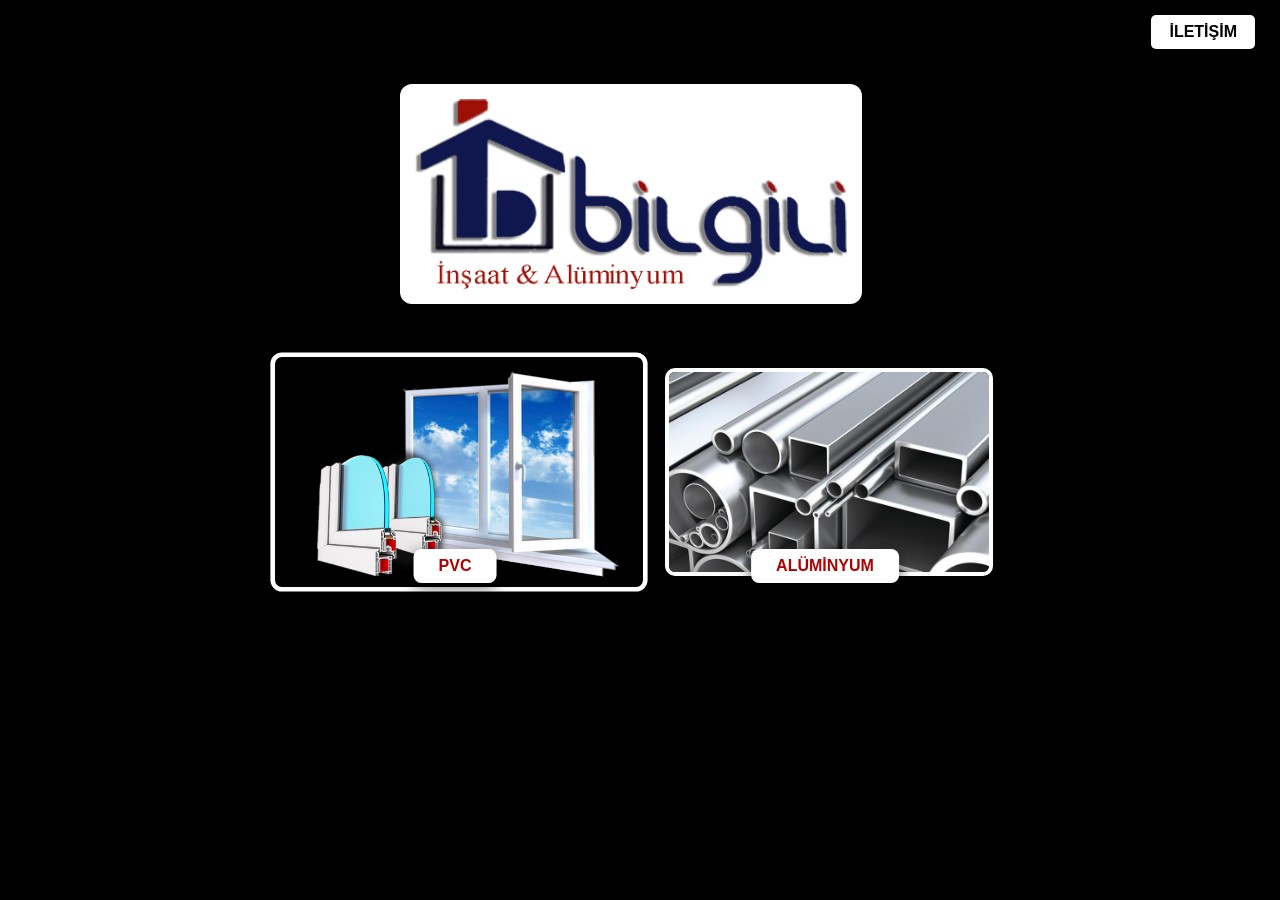
<file: index.html>
<!DOCTYPE html>
<html lang="tr">
<head>
<meta charset="UTF-8">
<meta name="viewport" content="width=device-width, initial-scale=1.0">
<title>Bilgili İnşaat & Alüminyum</title>

<style>
body {
    margin: 0;
    padding: 0;
    background: black;
    color: white;
    font-family: Arial, sans-serif;
    overflow-x: hidden;
}

/* HEADER */
.header {
    display: flex;
    justify-content: flex-end;
    padding: 15px 25px;
}

.contact-btn {
    cursor: pointer;
    font-weight: bold;
    font-size: 16px;
    background: white;
    color: black;
    padding: 8px 18px;
    border-radius: 5px;
    transition: 0.3s ease;
}
.contact-btn:hover { background: #f39c12; color: white; }

/* LOGO */
.center-logo {
    display: flex;
    justify-content: center;
    padding: 20px 0;
}

.logo img {
    width: 90%;
    max-width: 450px;
    background: white;
    padding: 15px;
    border-radius: 12px;
}

/* MENÜ KONTEYNER */
.menu-container {
    display: flex;
    justify-content: center;
    gap: 50px;
    padding: 40px 20px;
    flex-wrap: wrap; 
}

/* KUTU AYARI */
.menu-item {
    position: relative; 
    width: 320px;
    text-align: center;
    height: 200px; 
    margin-bottom: 60px;
}

/* GÖRSEL VE HAREKET EFEKTİ */
.item-img {
    width: 100%;
    height: 100%;
    object-fit: cover;
    border: 4px solid white;
    border-radius: 10px;
    cursor: pointer;
    transition: transform 0.4s cubic-bezier(0.175, 0.885, 0.32, 1.275);
}

.item-img:hover {
    transform: scale(1.08); /* Görsel büyüme efekti */
}

/* ETİKETLER */
.label-title {
    position: absolute;
    bottom: -15px;
    left: 50%;
    transform: translateX(-50%);
    background: white;
    color: #b10000;
    padding: 8px 25px;
    font-weight: bold;
    border-radius: 8px;
    z-index: 101;
    cursor: pointer;
    box-shadow: 0 4px 15px rgba(0,0,0,0.6);
    white-space: nowrap;
}

/* LİSTE - DÜZENİ BOZMAZ */
.dropdown-list {
    display: none;
    position: absolute; 
    top: 115%; 
    left: 0;
    width: 100%;
    background: #111;
    border: 1px solid #444;
    border-radius: 8px;
    padding: 8px 0;
    box-shadow: 0 10px 30px rgba(0,0,0,0.9);
    z-index: 100;
    max-height: 250px;
    overflow-y: auto;
}

.dropdown-list a {
    display: block;
    color: white;
    text-decoration: none;
    padding: 12px 15px;
    border-bottom: 1px solid #222;
    font-size: 15px;
    text-align: left;
}
.dropdown-list a:hover { background: #222; color: #f39c12; }

/* KATALOG BUTON STİLİ */
.katalog-ust-btn {
    display: block;
    background: #b10000;
    color: white !important;
    padding: 12px;
    margin: 5px 10px 10px 10px;
    text-align: center;
    font-weight: bold;
    border-radius: 6px;
    cursor: pointer;
    text-decoration: none;
    transition: 0.3s;
    border: 1px solid rgba(255,255,255,0.2);
}
.katalog-ust-btn:hover {
    background: #f39c12;
    color: white !important;
}

/* SANAL SAYFA (MODAL) ARKA PLAN */
.book-overlay {
    display: none;
    position: fixed;
    top: 0; left: 0;
    width: 100%; height: 100%;
    background: rgba(0, 0, 0, 0.95);
    z-index: 9999;
}

/* KİTAP İÇERİĞİ KUTUSU */
.book-modal-content {
    position: relative;
    width: 95%;
    height: 85vh;
    margin: 7vh auto; /* Butonun üste sığması için pay bıraktık */
}

/* YENİ SOL ÜST KAPAT BUTONU */
.book-close {
    position: absolute;
    top: -55px; /* Çerçevenin üstünde durması için */
    left: 0;
    width: 45px;
    height: 45px;
    background: #b10000;
    color: white;
    font-size: 28px;
    font-weight: bold;
    text-align: center;
    line-height: 45px;
    border-radius: 50%;
    cursor: pointer;
    z-index: 10000;
    border: 2px solid white;
    box-shadow: 0 0 15px rgba(0,0,0,0.5);
    transition: 0.3s;
}
.book-close:hover {
    background: #f39c12;
    transform: scale(1.1);
}

/* İLETİŞİM PANELİ */
.contact-panel {
    display: none;
    position: fixed;
    top: 50%;
    left: 50%;
    transform: translate(-50%, -50%);
    width: 90%;
    max-width: 500px;
    background: #111;
    padding: 25px;
    border-radius: 15px;
    z-index: 2000;
    border: 1px solid white;
    box-shadow: 0 0 40px rgba(0,0,0,1);
}

@media (max-width: 768px) {
    .menu-container { gap: 80px; }
    .menu-item { width: 100%; max-width: 290px; }
    .book-modal-content { height: 80vh; margin: 12vh auto; }
}

.pvc-img{ transform: scale(1.15); }
    
</style>
</head>
<body>

<div class="header">
    <div class="contact-btn" onclick="toggle('contactPanel')">İLETİŞİM</div>
</div>

<div class="center-logo">
    <div class="logo">
        <img src="images/logo.png" alt="Bilgili İnşaat Logo">
    </div>
</div>

<div class="menu-container">
    <div class="menu-item">
        <img src="images/deneme1.png" class="item-img pvc-img" onclick="toggle('pvcList')" alt="PVC">
        <div class="label-title" onclick="toggle('pvcList')">PVC</div>
        <div class="dropdown-list" id="pvcList">
            <a href="javascript:void(0)" class="katalog-ust-btn" onclick="openBook()">📖 KATALOĞU GÖRÜNTÜLE</a>
            
            <a href="https://tecnoplas.com.tr/tr/grosstec-serisi-tr" target="_blank">⭐ GrossTEC Serisi</a>
            <a href="https://tecnoplas.com.tr/tr/megatec-serisi-tr" target="_blank">MegaTEC Serisi</a>
            <a href="https://tecnoplas.com.tr/tr/supertec-serisi-tr" target="_blank">SuperTEC Serisi</a>
            <a href="https://tecnoplas.com.tr/tr/divatec-serisi-tr" target="_blank">DivaTEC Serisi</a>
            <a href="https://tecnoplas.com.tr/tr/ovaltec-serisi-tr" target="_blank">OvalTEC Serisi</a>
            <a href="https://tecnoplas.com.tr/tr/ovaltec-eko-serisi-tr" target="_blank">OvalTEC EKO Serisi</a>
            <a href="https://tecnoplas.com.tr/tr/tritec-serisi-tr" target="_blank">TriTEC Serisi</a>
            <a href="https://tecnoplas.com.tr/tr/fortec-serisi-tr" target="_blank">ForTEC Serisi</a>
            <a href="https://tecnoplas.com.tr/tr/surmetec-serisi-tr" target="_blank">SürmeTEC Serisi</a>
            <a href="https://tecnoplas.com.tr/tr/ultratec-serisi-tr" target="_blank">UltraTEC Serisi</a>
            <a href="https://tecnoplas.com.tr/tr/ultratec-plus-serisi-tr" target="_blank">UltraTEC Plus Serisi</a>
        </div>
    </div>

    <div class="menu-item">
        <img src="images/730040.jpeg" class="item-img" onclick="toggle('aluList')" alt="Alüminyum">
        <div class="label-title" onclick="toggle('aluList')">ALÜMİNYUM</div>
        <div class="dropdown-list" id="aluList">
            <a href="javascript:void(0)" class="katalog-ust-btn" onclick="openBook()">📖 KATALOĞU GÖRÜNTÜLE</a>
            
            <a href="#">Alüminyum Sistem 1</a>
            <a href="#">Alüminyum Sistem 2</a>
        </div>
    </div>
</div>

<div class="contact-panel" id="contactPanel">
    <div style="text-align: right;"><b onclick="toggle('contactPanel')" style="cursor:pointer; color:#e74c3c; font-size:18px;">✕</b></div>
    <h3 style="margin-top:0; border-bottom: 1px solid #333; padding-bottom: 10px;">İletişim</h3>
    <p><b>Adres:</b> İskenderun Teknik Üniversitesi (İSTE), Merkez Kampüs, Meydan, 31200 İskenderun/Hatay</p>
    <p><b>Telefon:</b> +90 326 310 10 10</p>
    
    <iframe 
        src="https://www.google.com/maps/embed?pb=!1m18!1m12!1m3!1d3204.6044733475713!2d36.16631527638766!3d36.561573081016785!2m3!1f0!2f0!3f0!3m2!1i1024!2i768!4f13.1!3m3!1m2!1s0x152f689f21422b51%3A0xc6226c6d042655!2s%C4%B0skenderun%20Teknik%20%C3%9cniversitesi%20(Iste)!5e0!3m2!1str!2str!4v1710000000000" 
        width="100%" height="280" style="border:0; border-radius:10px; margin-top:10px;" allowfullscreen="" loading="lazy"></iframe>
</div>

<div id="bookOverlay" class="book-overlay">
    <div class="book-modal-content">
        <div class="book-close" onclick="closeBook()">✕</div>
        <iframe id="bookFrame" src="" width="100%" height="100%" frameborder="0"></iframe>
    </div>
</div>

<script>
function toggle(id) {
    const el = document.getElementById(id);
    const isVisible = el.style.display === "block";
    
    if(id !== 'contactPanel') {
        document.querySelectorAll('.dropdown-list').forEach(list => list.style.display = 'none');
    }

    el.style.display = isVisible ? "none" : "block";
}

function openBook() {
    // Klasör ismin tam olarak PDFbook olduğu için böyle güncelledim
    document.getElementById('bookFrame').src = "PDFbook/index.html";
    document.getElementById('bookOverlay').style.display = "block";
    document.body.style.overflow = "hidden"; 
}

function closeBook() {
    document.getElementById('bookOverlay').style.display = "none";
    document.getElementById('bookFrame').src = ""; 
    document.body.style.overflow = "auto"; 
}
</script>

</body>
</html>
</file>
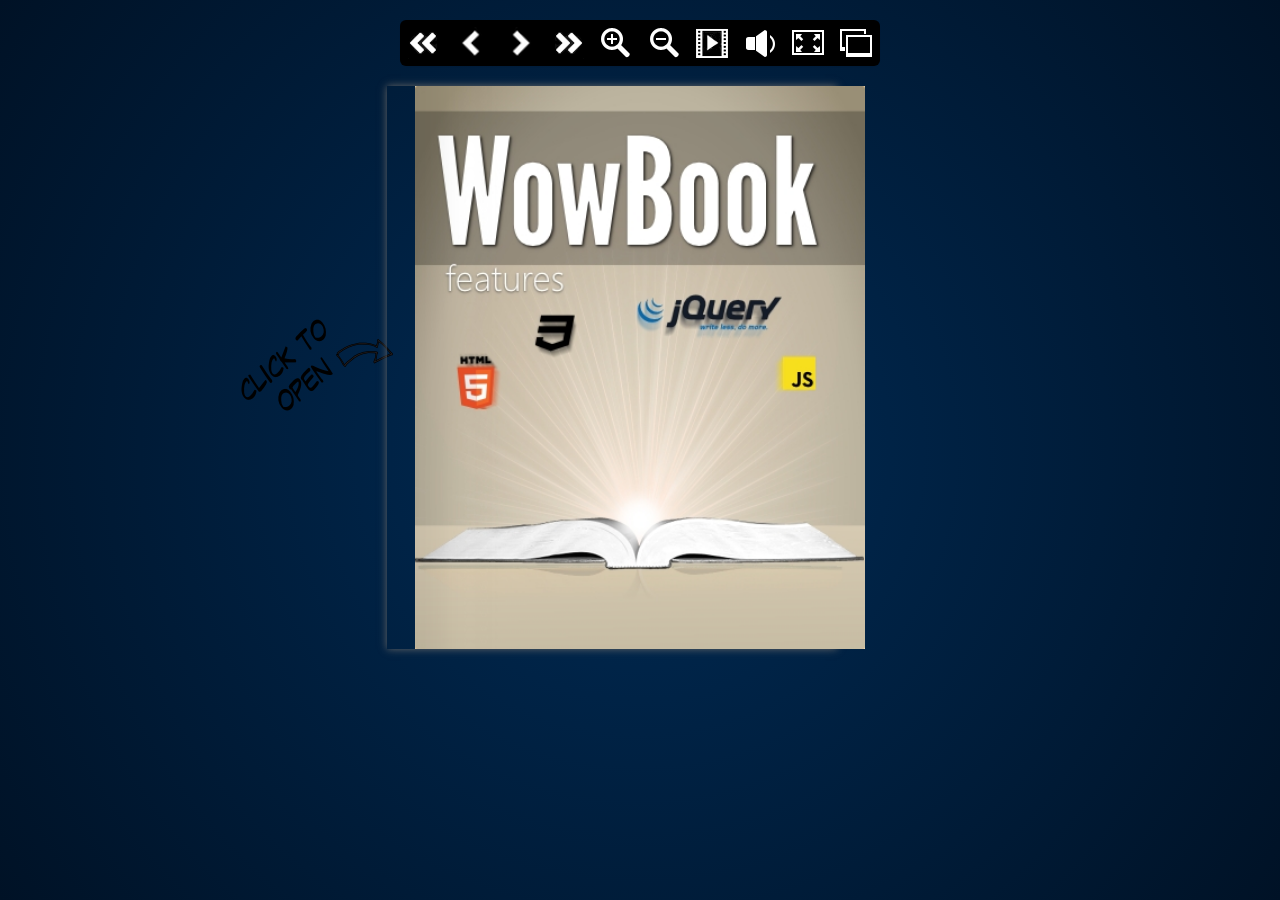
<file: PDFbook/exp.html>
<!doctype html>

<!-- paulirish.com/2008/conditional-stylesheets-vs-css-hacks-answer-neither/ -->
<!--[if lt IE 7 ]> <html lang="en" class="no-js ie6"> <![endif]-->
<!--[if IE 7 ]>    <html lang="en" class="no-js ie7"> <![endif]-->
<!--[if IE 8 ]>    <html lang="en" class="no-js ie8"> <![endif]-->
<!--[if IE 9 ]>    <html lang="en" class="no-js ie9"> <![endif]-->
<!--[if (gt IE 9)|!(IE)]><!--> <html lang="en" class="no-js"> <!--<![endif]-->
<head>
    <script>(function(H){H.className=H.className.replace(/\bno-js\b/,'js')})(document.documentElement)</script>
    <meta charset="utf-8">
    <style>
        .js #features {
            margin-left: -12000px; width: 100%;
        }
    </style>
    <!-- Always force latest IE rendering engine (even in intranet) & Chrome Frame
       Remove this if you use the .htaccess -->
    <meta http-equiv="X-UA-Compatible" content="IE=edge,chrome=1">

    <title></title>
    <meta name="description" content="">
    <meta name="author" content="Marcio Aguiar">

    <!--  Mobile viewport optimized: j.mp/bplateviewport -->
    <meta name="viewport" content="width=device-width, initial-scale=1.0">

    <!-- CSS : implied media="all" -->
    <link rel="stylesheet" href="css/style.css">
    <link rel="stylesheet" href="css/wow_book.css" type="text/css" />
    <link rel="stylesheet" type="text/css" href="css/preview.css"><!-- Uncomment if you are specifically targeting less enabled mobile browsers
	<link rel="stylesheet" media="handheld" href="css/handheld.css?v=2">  -->

    <link href='//fonts.googleapis.com/css?family=News+Cycle' rel='stylesheet' type='text/css'>
    <!-- All JavaScript at the bottom, except for Modernizr which enables HTML5 elements & feature detects -->
    <script src="js/modernizr-1.6.min.js"></script>

</head>
<body>
<div id="container">
<nav>
    <ul>
        <li><a id='first'     href="#" title='goto first page'   >First page</a></li>
        <li><a id='back'      href="#" title='go back one page'  >Back</a></li>
        <li><a id='next'      href="#" title='go foward one page'>Next</a></li>
        <li><a id='last'      href="#" title='goto last page'    >last page</a></li>
        <li><a id='zoomin'    href="#" title='zoom in'           >Zoom In</a></li>
        <li><a id='zoomout'   href="#" title='zoom out'          >Zoom Out</a></li>
        <li><a id='slideshow' href="#" title='start slideshow'   >Slide Show</a></li>
        <li><a id='flipsound' href="#" title='flip sound on/off' >Flip sound</a></li>
        <li><a id='fullscreen' href="#" title='fullscreen on/off' >Fullscreen</a></li>
        <li><a id='thumbs'    href="#" title='thumbnails on/off' >Thumbs</a></li>
    </ul>
</nav>
<div id="main">
    <img id='click_to_open' src="images/click_to_open.png" alt='click to open' />
    <div id='features'>
        <div id='cover'>
        </div>

        <div class='feature pagefx hardpage'>
            <p class='subtitle'>page flipping effect</p>
            <h1>Hardpage</h1>
            <p>This effect turns the page like a hardcover.</p>
            <p> Nice for a book cover, but you can make any page in the book like that.
            </p>
            <br/><br/>
            <h1>Basic</h1>
            <p>Like the softpage effect, but without the 'diagonal twist'.</p>
            <p>Since it doesn't use css transformations, it's used in page with flash or as fallback on old browsers.</p>
        </div>
        <div class='feature pagefx softpage'>
            <p class='subtitle'>page flipping effect</p>
            <h1>Softpage</h1>
            <p>
                This effect Softpages folds like a regular sheet of paper.
            </p>
            <p>
                Drag this edge of the page and see how it folds nicely.
            </p>
        </div>

        <div data-double='true' >
            <img src='./images/easy.png' />
        </div>

        <div class='responsive feature'>
            <h1>Responsive</h1>
            <div class='subtitle'></div>
            <p>
                Wowbook make it easy to resize and adapt to various screen sizes.
            </p>
            <p>
                You can bind the book dimensions to a DOM element of your choice. Use CSS media queries to set the size of the element.
            </p>
            <p style='color: red'>
                ATTENTION: this feature does not work on Internet Explorer 7 and 8.
            </p>
        </div>
        <div class='responsive feature'>
            <p>If you need more control on how to resize the book, you can use the javascript API to change the book's size.
            </p>
        </div>
        <div class='responsive feature'>
            <h1>Right-to-left support</h1>
            <p>
                Wowbook can order the book pages from right to left if you need to use right-to-left script.
            </p>
        </div>
        <div class='responsive feature'>
            <h1>Lazy loading</h1>
            <p>
                Wowbook can defer the loading of a page contents until the page is shown. This is especially useful in books that contains a lot of images.
            </p>
        </div>

        <div class='feature design'>
            <h1>DESIGN</h1>
            <div class='subtitle'>the way you're used to</div>
        </div>
        <div class='feature design'>
            <p>
                Let the book fits into your site's design, and not the other way around.
            </p>
        </div>

        <div class='thumbnails feature'>
            <h1>Thumbnails</h1>
            <p>Basic support for displaying thumbnails.</p>
            <h2>CSS Sprite thumbnails:</h2>
            <p>You need to create a CSS Sprite and define a thumbnail size.</p>
            <p>They are lighter and faster, but need to rebuild the image whenever you change the page contents and/or the thumbnails size.</p>
            <h2>Automatic thumbnails:</h2>
            <p>
                Automatically created, each thumbnail is a clone of the page that is scaled down to the thumbnail size. They are more resource intensive than sprites thumbnails, but easier to update. Some browsers don't do the "scale down" part very well, leading to less than optimal (i.e., ugly) results.
            </p>
        </div>
        <div class='thumbnails feature' >
            <div style='padding-left: 1em'>
                <h2>Change Type:</h2>
                <div id='thumbs_type'>
                    <button id='thumb_automatic'>Automatic</button>
                    <button id='thumb_sprite'>CSS Sprites</button>
                </div>
                <h2>Change Size:</h2>
                <p>Only valid with automatic thumbnails.</p>
                <div id='thumbs_size'>
                    <button>Bigger</button>
                    <button>Smaller</button>
                </div>
                <h2>Change position:</h2>
                <div id='thumbs_position'>
                    <button>Top</button><br/>
                    <button>Left</button>
                    <button>Right</button>
                    <button>Bottom</button><br/><br/>
                    <button data-customized='true' style='width: auto'>Customized with CSS</button>
                </div>
            </div>
        </div>

        <div id='zoom-feature'  class='feature'>
            <h1>Zoom</h1>
        </div>
        <div id='zoom-feature2' class='feature'>
            <p>The zoom feature lets your users magnify your content to admire all the minimum details.</p>
            <p>Configurable, multiple levels of zoom.</p>
            <p>Design friendly : control the size and the position of the book when zoomed.</p>
        </div>

        <div class='deeplinking feature'>
            <h1>Deep linking</h1>
            <p>
                Create a link to any page and they will work as expected, like <a href='#features/2' target="_blank" >this one</a> (opens a new window).
            </p>
            <p>
                wowBook updates the browser's address bar to point to the current page, allowing your user bookmark what he is seeing and get back later.
            </p>
        </div>
        <div class='deeplinking feature'>
            <h1>Back button support</h1>
            <p>
                wowBook doesn't breaks your browser's back button.
            </p>
            <p style="text-align: center">
                <img src="images/back.png" />
            </p>
        </div>

        <div class='feature numbering'>
            <h1>Automatic page numbering</h1>
            <p>
                Numbering the pages of your book is boring
                , specially during development. Let wowBook do it for you.
            </p>
            <p>
                Choose where the numbers start and where they ends.
            </p>
            <p>
                Customize the appearance and position using CSS.
            </p>
        </div>
        <div class='feature slideshow'>
            <h1>Slide Show</h1>
            <p>Turn your book into a slide show.</p>
            <p>You can choose if you wanna pause on hover too.</p>
            <a href='http://mediadesign.deviantart.com'><img src='images/projector.png' alt='projector' /></a>
        </div>

        <div class='feature flash'>
            <h1>FLASH</h1>
            <p>It's possible to use flash (like youtube videos) in your books, but the page that contains the flash object will be limited to the "basic flipping effect" (and ONLY that page).</p>
            <p>Currently, most browsers do not handle well the css transformations used by wowbook when applied to a flash object.</p>
        </div>
        <div class='feature  wowbook-basic-page flash-demo'>
            <object width="350" height="263">
                <param name="wmode" value="transparent">
                <param name="movie" value="//www.youtube.com/v/mfg7QJoa3o4?hl=en_US&amp;version=3"></param>
                <param name="allowFullScreen" value="true"></param>
                <param name="allowscriptaccess" value="always"></param>
                <embed src="//www.youtube.com/v/mfg7QJoa3o4?hl=en_US&amp;version=3" type="application/x-shockwave-flash" width="350" height="263" wmode="transparent" allowscriptaccess="always" allowfullscreen="true"></embed>
            </object>
        </div>


        <div class='feature more'>
            <h1>and MORE</h1>
        </div>
        <div class='feature more'>
            <ul>
                <li>Browser support : <img src='./images/browser_logos-32.png' alt='browser logos'/></li>
                <li>Keyboard navigation</li>
                <li>Mouse wheel navigation / zoom</li>
                <li>Play flipping sound</li>
                <li>Documentation</li>
                <li>Source code</li>
                <li>Examples</li>
                <li>Rich API</li>
            </ul>
        </div>
        <div class='last_cover'>
            <img src="images/cover_last.png" width="100%" height="100%" />
        </div>

    </div> <!-- features -->

</div>
<div id='thumbs_holder'>
</div>
<footer>

</footer>
</div> <!--! end of #container -->
</div>

<!-- Javascript at the bottom for fast page loading -->

<!-- Grab Google CDN's jQuery. fall back to local if necessary -->
<script src="//ajax.googleapis.com/ajax/libs/jquery/1.9.1/jquery.min.js"></script>
<script>!window.jQuery && document.write(unescape('%3Cscript src="./js/libs/jquery-1.9.1.min.js"%3E%3C/script%3E'))</script>

<script type="text/javascript" src="wow_book.min.js"></script>

<script type="text/javascript">
    $(document).ready(function() {
        $('#features').wowBook({
            height : 500
            ,width  : 800
            ,centeredWhenClosed : true
            ,hardcovers : true
            ,turnPageDuration : 1000
            ,numberedPages : [1,-2]
            ,controls : {
                zoomIn    : '#zoomin',
                zoomOut   : '#zoomout',
                next      : '#next',
                back      : '#back',
                first     : '#first',
                last      : '#last',
                slideShow : '#slideshow',
                flipSound : '#flipsound',
                thumbnails : '#thumbs',
                fullscreen : '#fullscreen'
            }
            ,scaleToFit: "#container"
            ,thumbnailsPosition : 'bottom'
            ,onFullscreenError : function(){
                var msg="Fullscreen failed.";
                if (self!=top) msg="The frame is blocking full screen mode. Click on 'remove frame' button above and try to go full screen again."
                alert(msg);
            }
        }).css({'display':'none', 'margin':'auto'}).fadeIn(1000);

        $("#cover").click(function(){
            $.wowBook("#features").advance();
        });

        var book = $.wowBook("#features");

        function rebuildThumbnails(){
            book.destroyThumbnails()
            book.showThumbnails()
            $("#thumbs_holder").css("marginTop", -$("#thumbs_holder").height()/2)
        }
        $("#thumbs_position button").on("click", function(){
            var position = $(this).text().toLowerCase()
            if ($(this).data("customized")) {
                position = "top"
                book.opts.thumbnailsParent = "#thumbs_holder";
            } else {
                book.opts.thumbnailsParent = "body";
            }
            book.opts.thumbnailsPosition = position
            rebuildThumbnails();
        })
        $("#thumb_automatic").click(function(){
            book.opts.thumbnailsSprite = null
            book.opts.thumbnailWidth = null
            rebuildThumbnails();
        })
        $("#thumb_sprite").click(function(){
            book.opts.thumbnailsSprite = "images/thumbs.jpg"
            book.opts.thumbnailWidth = 136
            rebuildThumbnails();
        })
        $("#thumbs_size button").click(function(){
            var factor = 0.02*( $(this).index() ? -1 : 1 );
            book.opts.thumbnailScale = book.opts.thumbnailScale + factor;
            rebuildThumbnails();
        })

    });
</script>

<!-- scripts concatenated and minified via ant build script-->
<script src="js/plugins.js"></script>
<script src="js/script.js"></script>
<!-- end concatenated and minified scripts-->

<!--[if lt IE 7 ]>
<script src="js/dd_belatedpng.js"></script>
<script> DD_belatedPNG.fix('img, .png_bg'); //fix any <img> or .png_bg background-images </script>
<![endif]-->

</body>
</html>
</file>
<file: PDFbook/css/style.css>
/* 
  HTML5 ✰ Boilerplate 
  
  style.css contains a reset, font normalization and some base styles.
  
  credit is left where credit is due.
  much inspiration was taken from these projects:
    yui.yahooapis.com/2.8.1/build/base/base.css
    camendesign.com/design/
    praegnanz.de/weblog/htmlcssjs-kickstart
*/

/* 
  html5doctor.com Reset Stylesheet (Eric Meyer's Reset Reloaded + HTML5 baseline)
  v1.4 2009-07-27 | Authors: Eric Meyer & Richard Clark
  html5doctor.com/html-5-reset-stylesheet/
*/

html, body, div, span, object, iframe,
h1, h2, h3, h4, h5, h6, p, blockquote, pre,
abbr, address, cite, code,
del, dfn, em, img, ins, kbd, q, samp,
small, strong, sub, sup, var,
b, i,
dl, dt, dd, ol, ul, li,
fieldset, form, label, legend,
table, caption, tbody, tfoot, thead, tr, th, td,
article, aside, canvas, details, figcaption, figure, 
footer, header, hgroup, menu, nav, section, summary,
time, mark, audio, video {
  margin:0;
  padding:0;
  border:0;
  outline:0;
  font-size:100%;
  vertical-align:baseline;
  background:transparent;
}                  

article, aside, details, figcaption, figure,
footer, header, hgroup, menu, nav, section { 
    display:block;
}

nav ul { list-style:none; }

blockquote, q { quotes:none; }

blockquote:before, blockquote:after,
q:before, q:after { content:''; content:none; }

a { margin:0; padding:0; font-size:100%; vertical-align:baseline; background:transparent; }

ins { background-color:#ff9; color:#000; text-decoration:none; }

mark { background-color:#ff9; color:#000; font-style:italic; font-weight:bold; }

del { text-decoration: line-through; }

abbr[title], dfn[title] { border-bottom:1px dotted; cursor:help; }

/* tables still need cellspacing="0" in the markup */
table { border-collapse:collapse; border-spacing:0; }

hr { display:block; height:1px; border:0; border-top:1px solid #ccc; margin:1em 0; padding:0; }

input, select { vertical-align:middle; }

/* END RESET CSS */


/* fonts.css from the YUI Library: developer.yahoo.com/yui/
   Refer to developer.yahoo.com/yui/3/cssfonts/ for font sizing percentages

  There are three custom edits:
   * remove arial, helvetica from explicit font stack
   * we normalize monospace styles ourselves
   * table font-size is reset in the HTML5 reset above so there is no need to repeat
*/
body { font:100%/1.231 sans-serif; *font-size:small; } /* hack retained to preserve specificity */

select, input, textarea, button { font:99% sans-serif; }

/* normalize monospace sizing 
 * en.wikipedia.org/wiki/MediaWiki_talk:Common.css/Archive_11#Teletype_style_fix_for_Chrome
 */
pre, code, kbd, samp { font-family: monospace, sans-serif; }
 

/* 
 * minimal base styles 
 */


body, select, input, textarea { 
  /* #444 looks better than black: twitter.com/H_FJ/statuses/11800719859 */ 
  color: #444; 
  /* set your base font here, to apply evenly */
  /* font-family: Georgia, serif;  */   
}

/* Headers (h1,h2,etc) have no default font-size or margin,
   you'll want to define those yourself. */ 
h1,h2,h3,h4,h5,h6 { font-weight: bold; }

/* always force a scrollbar in non-IE */ 
html { overflow-y: scroll; }

 
/* Accessible focus treatment: people.opera.com/patrickl/experiments/keyboard/test */
a:hover, a:active { outline: none; }

a, a:active, a:visited { color: #607890; }
a:hover { color: #036; }


ul, ol { margin-left: 1.8em; }
ol { list-style-type: decimal; }

/* Remove margins for navigation lists */
nav ul, nav li { margin: 0; } 

small { font-size: 85%; }
strong, th { font-weight: bold; }

td, td img { vertical-align: top; } 

sub { vertical-align: sub; font-size: smaller; }
sup { vertical-align: super; font-size: smaller; }

pre { 
  padding: 15px; 
  
  /* www.pathf.com/blogs/2008/05/formatting-quoted-code-in-blog-posts-css21-white-space-pre-wrap/ */
  white-space: pre; /* CSS2 */
  white-space: pre-wrap; /* CSS 2.1 */
  white-space: pre-line; /* CSS 3 (and 2.1 as well, actually) */
  word-wrap: break-word; /* IE */
}
 
textarea { overflow: auto; } /* thnx ivannikolic! www.sitepoint.com/blogs/2010/08/20/ie-remove-textarea-scrollbars/ */

.ie6 legend, .ie7 legend { margin-left: -7px; } /* thnx ivannikolic! */

/* align checkboxes, radios, text inputs with their label
   by: Thierry Koblentz tjkdesign.com/ez-css/css/base.css  */
input[type="radio"] { vertical-align: text-bottom; }
input[type="checkbox"] { vertical-align: bottom; }
.ie7 input[type="checkbox"] { vertical-align: baseline; }
.ie6 input { vertical-align: text-bottom; }

/* hand cursor on clickable input elements */
label, input[type=button], input[type=submit], button { cursor: pointer; }
 
/* webkit browsers add a 2px margin outside the chrome of form elements */  
button, input, select, textarea { margin: 0; }

/* colors for form validity */
input:valid, textarea:valid   {  }
input:invalid, textarea:invalid { 
      border-radius: 1px;
    -moz-box-shadow: 0px 0px 5px red; 
 -webkit-box-shadow: 0px 0px 5px red; 
         box-shadow: 0px 0px 5px red;
}
.no-boxshadow input:invalid, 
.no-boxshadow textarea:invalid { background-color: #f0dddd; }


/* These selection declarations have to be separate.
   No text-shadow: twitter.com/miketaylr/status/12228805301 
   Also: hot pink. */
::-moz-selection{ background: #FF5E99; color:#fff; text-shadow: none; }
::selection { background:#FF5E99; color:#fff; text-shadow: none; } 

/*  j.mp/webkit-tap-highlight-color */
a:link { -webkit-tap-highlight-color: #FF5E99; } 

/* make buttons play nice in IE:    
   www.viget.com/inspire/styling-the-button-element-in-internet-explorer/ */
button {  width: auto; overflow: visible; }
 
/* bicubic resizing for non-native sized IMG: 
   code.flickr.com/blog/2008/11/12/on-ui-quality-the-little-things-client-side-image-resizing/ */
.ie7 img { -ms-interpolation-mode: bicubic; }



/* 
 * Non-semantic helper classes 
 */

/* for image replacement */
.ir { display: block; text-indent: -999em; overflow: hidden; background-repeat: no-repeat; text-align: left; direction: ltr; }

/* Hide for both screenreaders and browsers
   css-discuss.incutio.com/wiki/Screenreader_Visibility */
.hidden { display: none; visibility: hidden; } 

/* Hide only visually, but have it available for screenreaders 
   www.webaim.org/techniques/css/invisiblecontent/  &  j.mp/visuallyhidden  */
.visuallyhidden { position: absolute !important;    
  clip: rect(1px 1px 1px 1px); /* IE6, IE7 */
  clip: rect(1px, 1px, 1px, 1px); }

/* Hide visually and from screenreaders, but maintain layout */
.invisible { visibility: hidden; }

/* >> The Magnificent CLEARFIX: Updated to prevent margin-collapsing on child elements << j.mp/bestclearfix */
.clearfix:before, .clearfix:after {
  content: "\0020"; display: block; height: 0; visibility: hidden;	
} 

.clearfix:after { clear: both; }
/* Fix clearfix: blueprintcss.lighthouseapp.com/projects/15318/tickets/5-extra-margin-padding-bottom-of-page */
.clearfix { zoom: 1; }






 /* Primary Styles
    Author: 
 */


/*
 * Media queries for responsive design
 * These follow after primary styles so they will successfully override. 
 */

@media all and (orientation:portrait) { 
  /* Style adjustments for portrait mode goes here */
  
}

@media all and (orientation:landscape) { 
  /* Style adjustments for landscape mode goes here */
  
}

/* Grade-A Mobile Browsers (Opera Mobile, iPhone Safari, Android Chrome)  
   Consider this: www.cloudfour.com/css-media-query-for-mobile-is-fools-gold/ */
@media screen and (max-device-width: 480px) {
  
  
  /* Uncomment if you don't want iOS and WinMobile to mobile-optimize the text for you
     j.mp/textsizeadjust 
  html { -webkit-text-size-adjust:none; -ms-text-size-adjust:none; } */
}

/* 
 * print styles
 * inlined to avoid required HTTP connection www.phpied.com/delay-loading-your-print-css/ 
 */
@media print {
  * { background: transparent !important; color: #444 !important; text-shadow: none !important; }
  a, a:visited { color: #444 !important; text-decoration: underline; }
  a:after { content: " (" attr(href) ")"; } 
  abbr:after { content: " (" attr(title) ")"; }
  .ir a:after { content: ""; }  /* Don't show links for images */
  pre, blockquote { border: 1px solid #999; page-break-inside: avoid; }
  thead { display: table-header-group; } /* css-discuss.incutio.com/wiki/Printing_Tables */ 
  tr, img { page-break-inside: avoid; }
  @page { margin: 0.5cm; }
  p, h2, h3 { orphans: 3; widows: 3; }
  h2, h3{ page-break-after: avoid; }
}


/* ******************************************* */

nav {

  height: 26px;
  text-align: center; }
  nav ul {
    padding: 0;
    bborder-width: 1px;
    border-style: solid;
    border-color: #d5d5d5 #d2d2d2 #cdcdcd;
    border-radius: 6px;
    display: -moz-inline-box;
    -moz-box-orient: vertical;
    display: inline-block;
    vertical-align: baseline;
    zoom: 1;
    *display: inline;
    *vertical-align: auto;
    -webkit-box-shadow: 0 1px 1px rgba(0, 0, 0, 0.04);
    -moz-box-shadow: 0 1px 1px rgba(0, 0, 0, 0.04);
    -ms-box-shadow: 0 1px 1px rgba(0, 0, 0, 0.04);
    -o-box-shadow: 0 1px 1px rgba(0, 0, 0, 0.04);
    box-shadow: 0 1px 1px rgba(0, 0, 0, 0.04); }
  nav li {
    float: left;
    bborder-left: 1px solid #d2d2d2; }
    nav li:first-child {
      border-left: 0; }
      nav li:first-child a {
        border-radius: 6px 0 0 6px; }
    nav li:last-child a {
      border-radius: 0 6px 6px 0; }
  nav a {
    position: relative;
    display: block;
    padding: 0 14px;
    font-size: 11px;
    font-weight: bold;
    color: #666;
    color: rgb(221, 221, 221);
    height: 26px;
    line-height: 26px;
    text-shadow: 0 1px #fff;
    background: #fafafa;
    background-color: #fcfcfc;
    background-image: -webkit-gradient(linear, left top, left bottom, color-stop(0%, #fcfcfc), color-stop(100%, #f0f0f0));
    background-image: -webkit-linear-gradient(top, #fcfcfc, #f0f0f0);
    background-image: -moz-linear-gradient(top, #fcfcfc, #f0f0f0);
    background-image: -ms-linear-gradient(top, #fcfcfc, #f0f0f0);
    background-image: -o-linear-gradient(top, #fcfcfc, #f0f0f0);
    background-image: linear-gradient(top, #fcfcfc, #f0f0f0);

    background-color: #2C2C2C;
    background-image: -webkit-gradient(linear, left top, left bottom, color-stop(0%, #fcfcfc), color-stop(100%, #f0f0f0));
    background-image: -webkit-linear-gradient(top, #333333, #222222);
    background-image: -moz-linear-gradient(top, #333333, #222222);
    background-image: -ms-linear-gradient(top, #333333, #222222);
    background-image: -o-linear-gradient(top, #333333, #222222);
    background-image: linear-gradient(top, #333333, #222222);
    
    /*-webkit-box-shadow: inset 1px 1px #fafafa, inset -1px -1px #fafafa;
    -moz-box-shadow: inset 1px 1px #fafafa, inset -1px -1px #fafafa;
    -ms-box-shadow: inset 1px 1px #fafafa, inset -1px -1px #fafafa;
    -o-box-shadow: inset 1px 1px #fafafa, inset -1px -1px #fafafa;
    box-shadow: inset 1px 1px #fafafa, inset -1px -1px #fafafa; }*/
	}

    nav a:hover {
      color: #333;
      color: rgb(221, 221, 221); /* FIXME */
      z-index: 10;
      text-decoration: none;
      /*
      /-webkit-box-shadow: 0 0 3px rgba(0, 0, 0, 0.3), inset 1px 1px #fafafa, inset -1px -1px #fafafa;
      /-moz-box-shadow: 0 0 3px rgba(0, 0, 0, 0.3), inset 1px 1px #fafafa, inset -1px -1px #fafafa;
      /-ms-box-shadow: 0 0 3px rgba(0, 0, 0, 0.3), inset 1px 1px #fafafa, inset -1px -1px #fafafa;
      /-o-box-shadow: 0 0 3px rgba(0, 0, 0, 0.3), inset 1px 1px #fafafa, inset -1px -1px #fafafa;
      /box-shadow: 0 0 3px rgba(0, 0, 0, 0.3), inset 1px 1px #fafafa, inset -1px -1px #fafafa; 
      */
    }
  nav li.active a, nav a:active, nav a:visited {
    color: #333;
    color: rgb(221, 221, 221);
    bbackground: #fff;
    -webkit-box-shadow: inset 0 0 3px rgba(0, 0, 0, 0.1);
    -moz-box-shadow: inset 0 0 3px rgba(0, 0, 0, 0.1);
    -ms-box-shadow: inset 0 0 3px rgba(0, 0, 0, 0.1);
    -o-box-shadow: inset 0 0 3px rgba(0, 0, 0, 0.1);
    box-shadow: inset 0 0 3px rgba(0, 0, 0, 0.1); }
</file>
<file: PDFbook/css/preview.css>
@font-face {
  font-family: 'BebasNeueRegular';
  src: url('../fonts/BebasNeue-webfont.eot');
  src: url('../fonts/BebasNeue-webfont.eot?#iefix') format('embedded-opentype'), url('../fonts/BebasNeue-webfont.woff') format('woff'), url('../fonts/BebasNeue-webfont.ttf') format('truetype'), url('../fonts/BebasNeue-webfont.svg#BebasNeueRegular') format('svg');
  font-weight: normal;
  font-style: normal;
}
html,
body {
  overflow: hidden;
}
body,
html {
  height: 100%;
}
.wowbook {
  color: #333;
}
.wowbook-page-content {
  background: white;
}
.wowbook-left .wowbook-gutter-shadow {
  background-image: url('../images/page_left_background.png');
  opacity: 0.5;
  width: 60px;
}
.wowbook-right .wowbook-gutter-shadow {
  background-image: url('../images/page_right_background.png');
  background-position: 0 0;
  width: 75px;
}

/* ARKA PLAN BURADA DEĞİŞTİ */
body {
  color: black;
  /* Tahta resmi kaldırıldı, koyu mavi gradyan eklendi */
  background: #001f3f radial-gradient(circle, #002b55 0%, #001226 100%) !important;
  -webkit-box-sizing: border-box;
  -moz-box-sizing: border-box;
  box-sizing: border-box;
}

a,
a:active,
a:visited {
  text-decoration: none;
}
#container {
  -webkit-box-sizing: border-box;
  -moz-box-sizing: border-box;
  box-sizing: border-box;
  height: 100%;
  max-width: 900px;
  margin: auto;
  padding-top: 86px;
  padding-bottom: 20px;
  /* Kapsayıcıdaki arka plan da temizlendi */
  background: transparent !important;
}
h1,
h2 {
  font-size: 32px;
  font-weight: normal;
  font-family: 'News Cycle', sans-serif;
  text-shadow: 0 1px 0 rgba(10, 10, 10, 0.5);
  margin-top: 1em;
  margin-bottom: 0.5em;
}
h2 {
  font-size: 24px;
  margin-bottom: 0.5em;
}
nav {
  height: 46px;
  left: 0;
  position: absolute;
  right: 0;
  top: 20px;
  z-index: 2147483647;
  zoom: 1;
}
nav a {
  display: block;
  height: 46px;
  width: 48px;
  padding: 0;
  background: #000000 no-repeat;
  background-position: 8px 7px;
  text-indent: 100%;
  white-space: nowrap;
  overflow: hidden;
}
nav #zoomin {
  background-image: url(../images/icons/zoom_in.png);
}
nav #zoomout {
  background-image: url(../images/icons/zoom_out.png);
}
nav #first {
  background-image: url(../images/icons/arrow_double_left.png);
}
nav #last {
  background-image: url(../images/icons/arrow_double_right.png);
}
nav #next {
  background-image: url(../images/icons/arrow_right.png);
}
nav #back {
  background-image: url(../images/icons/arrow_left.png);
}
nav #slideshow {
  background-image: url(../images/icons/slideshow_play.png);
}
nav #slideshow.wowbook-disabled {
  background-image: url(../images/icons/slideshow_pause.png);
}
nav #flipsound {
  background-image: url(../images/icons/sound_on.png);
}
nav #flipsound.wowbook-disabled {
  background-image: url(../images/icons/sound_off.png);
}
nav #thumbs {
  background-image: url(../images/icons/thumbs.png);
}
nav #fullscreen {
  background-image: url(../images/icons/fullscreen_on.png);
}
nav #fullscreen.wowbook-disabled {
  background-image: url(../images/icons/fullscreen_off.png);
}
nav a:hover {
  background-color: #2C2C2C;
  background-image: -webkit-gradient(linear, left top, left bottom, color-stop(0%, #fcfcfc), color-stop(100%, #f0f0f0));
  background-image: -webkit-linear-gradient(top, #555555, #222222);
  background-image: -moz-linear-gradient(top, #555555, #222222);
  background-image: -ms-linear-gradient(top, #555555, #222222);
  background-image: -o-linear-gradient(top, #555555, #222222);
  background-image: linear-gradient(top, #555555, #222222);
}
nav a:active,
nav a:hover,
nav a {
  outline: none;
}
@media screen and (max-width: 568px), screen and (max-height: 380px) {
  #container {
    padding-top: 35px;
    padding-bottom: 5px;
  }
  nav {
    margin: auto;
    top: 0px;
  }
  nav li {
    height: 32px;
  }
  nav li a {
    background-size: 50% 50%;
    height: 32px;
    width: 32px;
  }
  html {
    -webkit-text-size-adjust: none;
  }
  #click_to_open {
    display: none;
  }
}
.wowbook-page-content {
  padding: 1em;
}
#main {
  position: relative;
}
#click_to_open {
  position: absolute;
  left: 25%;
  margin-left: -180px;
  top: 50%;
  margin-top: -50px;
}
.js #features {
  mmargin-left: -12000px;
}
.wowbook-page {
  mmargin: auto;
}
.wowbook-page h1 {
  font-family: 'BebasNeueRegular', sans-serif;
  font-size: 32px;
  color: white;
  background: #aa2b2b;
  line-height: 1.5;
  padding: 5px 5px 0px;
  margin: 0;
}
.wowbook-page .subtitle {
  font-family: 'BebasNeueRegular', sans-serif;
  font-size: 18px;
  color: black;
  line-height: 1.5;
  padding: 5px 5px 0px;
  font-style: italic;
}
.wowbook-page p,
.wowbook-page ul {
  font-family: 'News Cycle', sans-serif;
  font-size: 24px;
  margin-top: 0.5em;
}
.wowbook-page li {
  list-style: none;
}
#cover {
  background: #ffffff url("../images/cover.jpg") no-repeat;
  background-size: 100% 100%;
}
.feature {
  padding: 1em 1em;
  font-family: 'BebasNeueRegular', sans-serif;
  height: 500px;
  width: 400px;
  background: white;
}
.feature h1,
.feature h2 {
  font-family: 'BebasNeueRegular', sans-serif;
  font-size: 38px;
  color: black;
}
.wowbook-page .feature.pagefx p {
  font-size: 22px;
}
.wowbook-page .feature.pagefx .subtitle {
  margin-top: 0;
  font-size: 18px;
}
.wowbook-page .feature.pagefx h1 {
  font-size: 48px;
  color: #aa2b2b;
  background: none;
  line-height: 0.7;
  padding: 5px 0px 0px;
  margin: 0;
}
.easy {
  background: #ffffff url("../images/easy.png") no-repeat left top;
  background-size: 200% 100%;
  zoom: 1;
  ffont-size: 1.5em;
  ffont-family: lato;
}
.easy h1,
.easy p,
.easy .subtitle {
  display: none;
}
.wowbook-right .easy {
  background-position: right top;
}
.design {
  background: #ffffff url("../images/design.png") no-repeat;
  background-size: 200% 100%;
}
.design h1 {
  background: none;
  text-indent: -10000px;
  color: #88bfbf;
  text-shadow: 1px 1px 0px #447f7f;
  font-size: 144px;
  line-height: 0.8;
  bborder-bottom: 2px solid #88bfbf;
}
.design .subtitle {
  font-family: 'News Cycle', sans-serif;
  font-style: normal;
  font-size: 30px;
  color: #333;
  position: absolute;
  top: 27%;
}
.wowbook-right .design {
  background-position: right top;
}
.wowbook-right .design p {
  text-align: right;
  position: absolute;
  bottom: 1.5em;
  font-size: 30px;
  padding-right: 1em;
}
.responsive pp {
  font-size: 16px;
}
.responsive hh2 {
  font-size: 20px;
}
.responsive h1 {
  color: white;
}
.thumbnails p {
  font-size: 16px;
}
.thumbnails h2 {
  font-size: 20px;
}
.thumbnails h1 {
  color: white;
}
#thumbs_holder {
  position: absolute;
  top: 50%;
  width: 100%;
  height: auto;
  left: 0;
  z-index: 10000;
}
#thumbs_holder .wowbook-thumbnails {
  background: none repeat scroll 0 0 #222;
  background: none repeat scroll 0 0 rgba(0, 0, 0, 0.8);
  border-top: 1px solid white;
  border-top-color: rgba(255, 255, 255, 0.5);
  border-bottom: 1px solid gray;
  border-bottom-color: rgba(64, 64, 64, 0.5);
  box-shadow: 0 0 20px #aa2b2b;
  padding: 10px 0;
  position: relative;
}
#thumbs_holder .wowbook-button {
  background-color: #AA2B2B;
}
.wowbook-thumbnails {
  background: none repeat scroll 0 0 #888;
  background: none repeat scroll 0 0 rgba(128, 128, 128, 0.48);
  border-top: 1px solid white;
  border-top-color: rgba(255, 255, 255, 0.5);
  border-bottom: 1px solid gray;
  border-bottom-color: rgba(64, 64, 64, 0.5);
  box-shadow: 0 0 15px rgba(128, 128, 128, 0.48);
}
.wowbook-horizontal.wowbook-thumbnails {
  padding-top: 10px;
  padding-bottom: 10px;
}
.wowbook-vertical .wowbook-thumbnail {
  margin-top: 5px;
  margin-bottom: 5px;
}
#thumbs_type,
#thumbs_position,
#thumbs_size {
  text-align: center;
}
#thumbs_position button {
  width: 49%;
}
#zoom-feature {
  background: #ffffff url("../images/zoom.jpg") no-repeat;
  background-size: 200% 100%;
}
#zoom-feature h1 {
  font-size: 100px;
  color: #333;
  background: none;
  line-height: 1.1;
  padding: 5px 0px 0px;
  text-align: right;
}
#zoom-feature2 {
  background-color: white;
  background-image: url("../images/zoom.jpg");
  background-size: 200% 100%;
  background-position: right top;
  background-repeat: no-repeat;
}
.deeplinking {
  color: white;
  background: url("../images/chain.jpg") no-repeat;
  background-size: 200% 100%;
}
.deeplinking h1 {
  color: white;
  background: #3d567d !important;
}
.deeplinking a,
.deeplinking a:active,
.deeplinking a:visited {
  color: #f8f8f8;
  text-decoration: underline;
}
.wowbook-right .deeplinking {
  background-position: top right;
}
.wowbook-page .feature.numbering {
  background: url("../images/numbering.png") #ffffff no-repeat;
  background-size: 100% 100%;
}
.wowbook-page .feature.numbering h1 {
  color: #AA2B2B;
  background: none;
  font-size: 40px;
  padding-left: 0;
  padding-right: 0;
}
.wowbook-page .feature.numbering p {
  font-size: 23px;
}
.wowbook-page .feature.numbering .wowbook-page-number {
  text-indent: 100%;
  overflow: hidden;
}
.wowbook-page .feature.slideshow h1 {
  color: #AA2B2B;
  background: none;
  font-size: 40px;
  padding-left: 0;
  padding-right: 0;
}
.wowbook-page .feature.slideshow a {
  display: block;
  text-align: center;
}
.wowbook-page .feature.flash {
  background: url("../images/flash.png") #ffffff no-repeat;
  background-size: 200% 100%;
  padding-top: 42%;
}
.wowbook-page .feature.flash p {
  font-size: 20px;
  padding: 0.7em;
}
.wowbook-page .feature.flash h1 {
  display: none;
}
.feature.flash-demo {
  background: url("../images/flash.png") #ffffff no-repeat;
  background-position: top right;
  background-size: 200% 100%;
  padding-top: 25%;
  text-align: center;
  line-height: 2em;
  font-size: 1.2em;
}
.more {
  background: url("../images/more.png") #ffffff no-repeat;
  background-size: 200% 100%;
  padding-top: 30px;
}
.more h1 {
  display: none;
}
.more ul {
  margin-left: 1em;
}
.more li {
  margin-bottom: 0.7em;
}
.last_cover {
  padding: 0;
}
.wowbook-right .more {
  background-position: top right;
}
</file>
<file: PDFbook/css/handheld.css>
* {
  float: none;       /* Screens are not big enough to account for floats */
  background: #fff;  /*  As much contrast as possible */
  color: #000;
}

/* Slightly reducing font size to reduce need to scroll */
body { font-size: 80%; }
</file>
